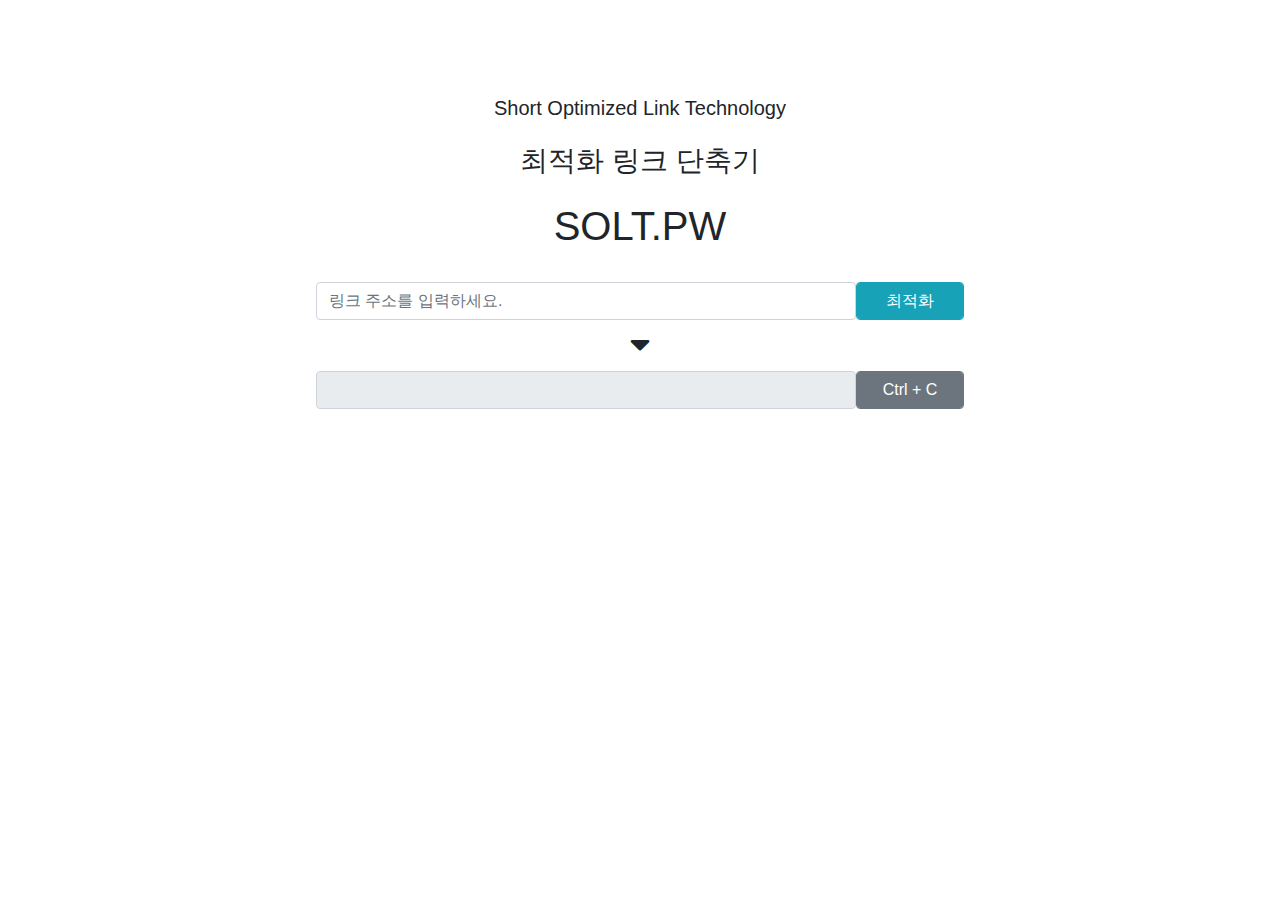
<file: include/index.html>
<!DOCTYPE html>
<html lang="ko">

<head>

  <meta charset="utf-8">
  <meta http-equiv="X-UA-Compatible" content="IE=edge">
  <meta name="viewport" content="width=device-width, initial-scale=1, shrink-to-fit=no">
  
  <!-- Info meta tags -->
  <meta name="title" content="단축 최적화 링크 생성기" />
  <meta name="description" content="Short Optimized Link Technology" />
  
  <!-- OG meta tags -->
  <meta property="og:url"                content="https://physia.kr/ws/utility" />
  <meta property="og:type"               content="website" />
  <meta property="og:title"              content="최적화 링크 단축기" />
  <meta property="og:description"        content="Short Optimized Link Technology" />
  <meta property="og:image"              content="../../thumbnail.png" />

  <title>최적화 링크 단축기</title>

  <!-- Custom fonts for this template--><link href="https://cdnjs.cloudflare.com/ajax/libs/font-awesome/5.13.0/css/all.min.css" rel="stylesheet"> <!--CDN 링크 -->
  <link href="https://fonts.googleapis.com/css?family=Nunito:200,200i,300,300i,400,400i,600,600i,700,700i,800,800i,900,900i" rel="stylesheet">

  <!-- Custom styles for this template-->
	<link rel="stylesheet" href="https://stackpath.bootstrapcdn.com/bootstrap/4.1.3/css/bootstrap.min.css">

</head>

<body class="bg-gradient-light">

  <div class="container">

    <!-- Outer Row -->
    <div class="row justify-content-center">

      <div class="col-12 col-lg-8">

        <div class="card o-hidden border-0 shadow-lg my-5">
          <div class="card-body p-0">
            <!-- Nested Row within Card Body -->
            <div class="row">
              <div class="col-12">
                <div class="p-5">
                  <div class="text-center">
                    <h3 class="h5 text-gray-900 mb-4">Short Optimized Link Technology</h1>
                    <h1 class="h3 text-gray-900 mb-4">최적화 링크 단축기</h1>
                    <h2 class="h1 text-gray-900 mb-4">SOLT.PW</h1>
                  </div>
									<script>
										function optimize()
										{
											$.ajax({
												url: 'shorten.php?url=' + encodeURIComponent(document.getElementById('input').value),
												success:function(data){
													$('#output').val(data);
													alert('최적화 링크가 생성되었습니다!');
												},
												error:function(error) {
													alert('에러가 발생했습니다!\n' + error);
												}
											});
										}
										function copyURL()
										{
											var copyText = document.getElementById('output');
											copyText.select();
											copyText.setSelectionRange(0, 99999);
											document.execCommand('Copy');
											alert('클립보드에 복사되었습니다!');
										}
									</script>
									<div class="row p-2">
										<input class="form-control col-10" type="text" id="input" placeholder="링크 주소를 입력하세요." />
										<input class="form-control btn-info col-2" type="button" value="최적화" onclick="optimize();" />
									</div>
									<div class="">
										<center>
											<i class="fas fa-caret-down fa-2x"></i>
										<center>
									</div>
									<div class="row p-2">
										<input class="form-control col-10" type="text" id="output" readonly />
										<input class="form-control btn-secondary col-2" type="button" value="Ctrl + C" onclick="copyURL();" />
									</div>
                </div>
              </div>
            </div>
          </div>
        </div>

      </div>

    </div>

  </div>
  
	<!-- Bootstrap -->
	<script src="https://code.jquery.com/jquery-3.3.1.slim.min.js"></script>
	<script src="https://cdnjs.cloudflare.com/ajax/libs/popper.js/1.14.3/umd/popper.min.js"></script>
	<script src="https://stackpath.bootstrapcdn.com/bootstrap/4.1.3/js/bootstrap.min.js"></script>
	
  <!-- jQuery -->
  <script src="https://code.jquery.com/jquery-3.2.1.min.js"></script>
</body>

</html>
</file>
